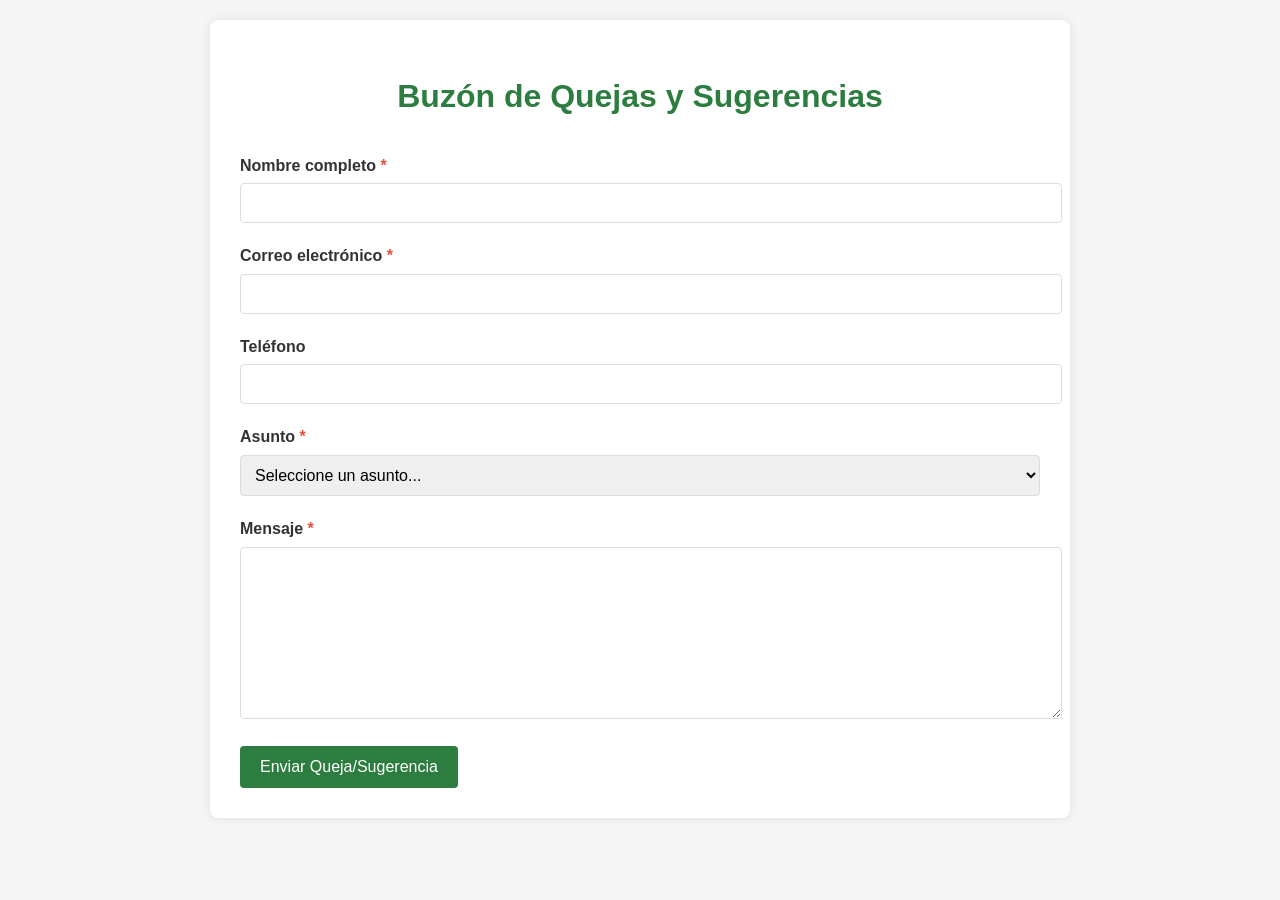
<file: buzon.html>
<!DOCTYPE html>
<html lang="es">
<head>
    <meta charset="UTF-8">
    <meta name="viewport" content="width=device-width, initial-scale=1.0">
    <title>Buzón de Quejas - Maxi Riego</title>
    <style>
        body {
            font-family: 'Arial', sans-serif;
            line-height: 1.6;
            margin: 0;
            padding: 20px;
            background-color: #f5f5f5;
            color: #333;
        }
        
        .container {
            max-width: 800px;
            margin: 0 auto;
            background: #fff;
            padding: 30px;
            border-radius: 8px;
            box-shadow: 0 0 10px rgba(0, 0, 0, 0.1);
        }
        
        h1 {
            color: #2c7d3f;
            text-align: center;
            margin-bottom: 30px;
        }
        
        .logo {
            text-align: center;
            margin-bottom: 20px;
        }
        
        .logo img {
            max-width: 200px;
        }
        
        .form-group {
            margin-bottom: 20px;
        }
        
        label {
            display: block;
            margin-bottom: 5px;
            font-weight: bold;
        }
        
        input[type="text"],
        input[type="email"],
        input[type="tel"],
        select,
        textarea {
            width: 100%;
            padding: 10px;
            border: 1px solid #ddd;
            border-radius: 4px;
            font-size: 16px;
        }
        
        textarea {
            height: 150px;
            resize: vertical;
        }
        
        .required {
            color: #e74c3c;
        }
        
        .btn-submit {
            background-color: #2c7d3f;
            color: white;
            border: none;
            padding: 12px 20px;
            font-size: 16px;
            cursor: pointer;
            border-radius: 4px;
            transition: background-color 0.3s;
        }
        
        .btn-submit:hover {
            background-color: #23903c;
        }
        
        .confirmation {
            display: none;
            background-color: #d4edda;
            color: #155724;
            padding: 15px;
            border-radius: 4px;
            margin-top: 20px;
            text-align: center;
        }
        
        .error {
            color: #e74c3c;
            font-size: 14px;
            margin-top: 5px;
            display: none;
        }
        
        .back-to-index {
            display: none;
            text-align: center;
            margin-top: 20px;
            cursor: pointer;
        }
        
        .back-arrow {
            font-size: 24px;
            margin-right: 8px;
            vertical-align: middle;
        }
        
        .back-text {
            vertical-align: middle;
        }
    </style>
</head>
<body>
    <div class="container">
        <div class="logo">
            <!-- Reemplaza con el logo real de Maxi Riego -->
            
        </div>
        
        <h1>Buzón de Quejas y Sugerencias</h1>
        
        <form id="complaintForm">
            <div class="form-group">
                <label for="name">Nombre completo <span class="required">*</span></label>
                <input type="text" id="name" name="name" required>
                <div class="error" id="nameError">Por favor ingrese su nombre completo</div>
            </div>
            
            <div class="form-group">
                <label for="email">Correo electrónico <span class="required">*</span></label>
                <input type="email" id="email" name="email" required>
                <div class="error" id="emailError">Por favor ingrese un correo electrónico válido</div>
            </div>
            
            <div class="form-group">
                <label for="phone">Teléfono</label>
                <input type="tel" id="phone" name="phone">
            </div>
            
            <div class="form-group">
                <label for="subject">Asunto <span class="required">*</span></label>
                <select id="subject" name="subject" required>
                    <option value="">Seleccione un asunto...</option>
                    <option value="queja">Queja</option>
                    <option value="sugerencia">Sugerencia</option>
                    <option value="reclamo">Reclamo</option>
                    <option value="felicitacion">Felicitación</option>
                    <option value="otro">Otro</option>
                </select>
                <div class="error" id="subjectError">Por favor seleccione un asunto</div>
            </div>
            
            <div class="form-group">
                <label for="message">Mensaje <span class="required">*</span></label>
                <textarea id="message" name="message" required></textarea>
                <div class="error" id="messageError">Por favor ingrese su mensaje</div>
            </div>
            
            <button type="submit" class="btn-submit">Enviar Queja/Sugerencia</button>
        </form>
        
        <div class="confirmation" id="confirmation">
            <h3>¡Gracias por su feedback!</h3>
            <p>Hemos recibido su mensaje y nos pondremos en contacto con usted en un plazo máximo de 48 horas.</p>
            <p>Número de seguimiento: <strong id="trackingNumber"></strong></p>
        </div>
        
        <div class="back-to-index" id="backToIndex">
            <span class="back-arrow">←</span>
            <span class="back-text">Volver a la página principal</span>
        </div>
    </div>

    <script>
        document.getElementById('complaintForm').addEventListener('submit', function(e) {
            e.preventDefault();
            
            // Validación de campos
            let isValid = true;
            const name = document.getElementById('name');
            const email = document.getElementById('email');
            const subject = document.getElementById('subject');
            const message = document.getElementById('message');
            
            // Validar nombre
            if (name.value.trim() === '') {
                document.getElementById('nameError').style.display = 'block';
                isValid = false;
            } else {
                document.getElementById('nameError').style.display = 'none';
            }
            
            // Validar email
            const emailRegex = /^[^\s@]+@[^\s@]+\.[^\s@]+$/;
            if (!emailRegex.test(email.value)) {
                document.getElementById('emailError').style.display = 'block';
                isValid = false;
            } else {
                document.getElementById('emailError').style.display = 'none';
            }
            
            // Validar asunto
            if (subject.value === '') {
                document.getElementById('subjectError').style.display = 'block';
                isValid = false;
            } else {
                document.getElementById('subjectError').style.display = 'none';
            }
            
            // Validar mensaje
            if (message.value.trim() === '') {
                document.getElementById('messageError').style.display = 'block';
                isValid = false;
            } else {
                document.getElementById('messageError').style.display = 'none';
            }
            
            if (isValid) {
                // Generar número de seguimiento
                const trackingNum = 'MR-' + Date.now().toString().slice(-6);
                document.getElementById('trackingNumber').textContent = trackingNum;
                
                // Mostrar confirmación y flecha de regreso
                document.getElementById('complaintForm').style.display = 'none';
                document.getElementById('confirmation').style.display = 'block';
                document.getElementById('backToIndex').style.display = 'block';
                
                // Guardar en localStorage (solo para demostración)
                const complaint = {
                    name: name.value,
                    email: email.value,
                    phone: document.getElementById('phone').value,
                    subject: subject.value,
                    message: message.value,
                    date: new Date().toISOString(),
                    tracking: trackingNum
                };
                
                let complaints = JSON.parse(localStorage.getItem('maxiRiegoComplaints') || '[]');
                complaints.push(complaint);
                localStorage.setItem('maxiRiegoComplaints', JSON.stringify(complaints));
            }
        });
        
        // Función para volver al index
        document.getElementById('backToIndex').addEventListener('click', function() {
            // Cambia esta URL por la de tu página principal
            window.location.href = 'index.html';
        });
    </script>
</body>
</html>
</file>
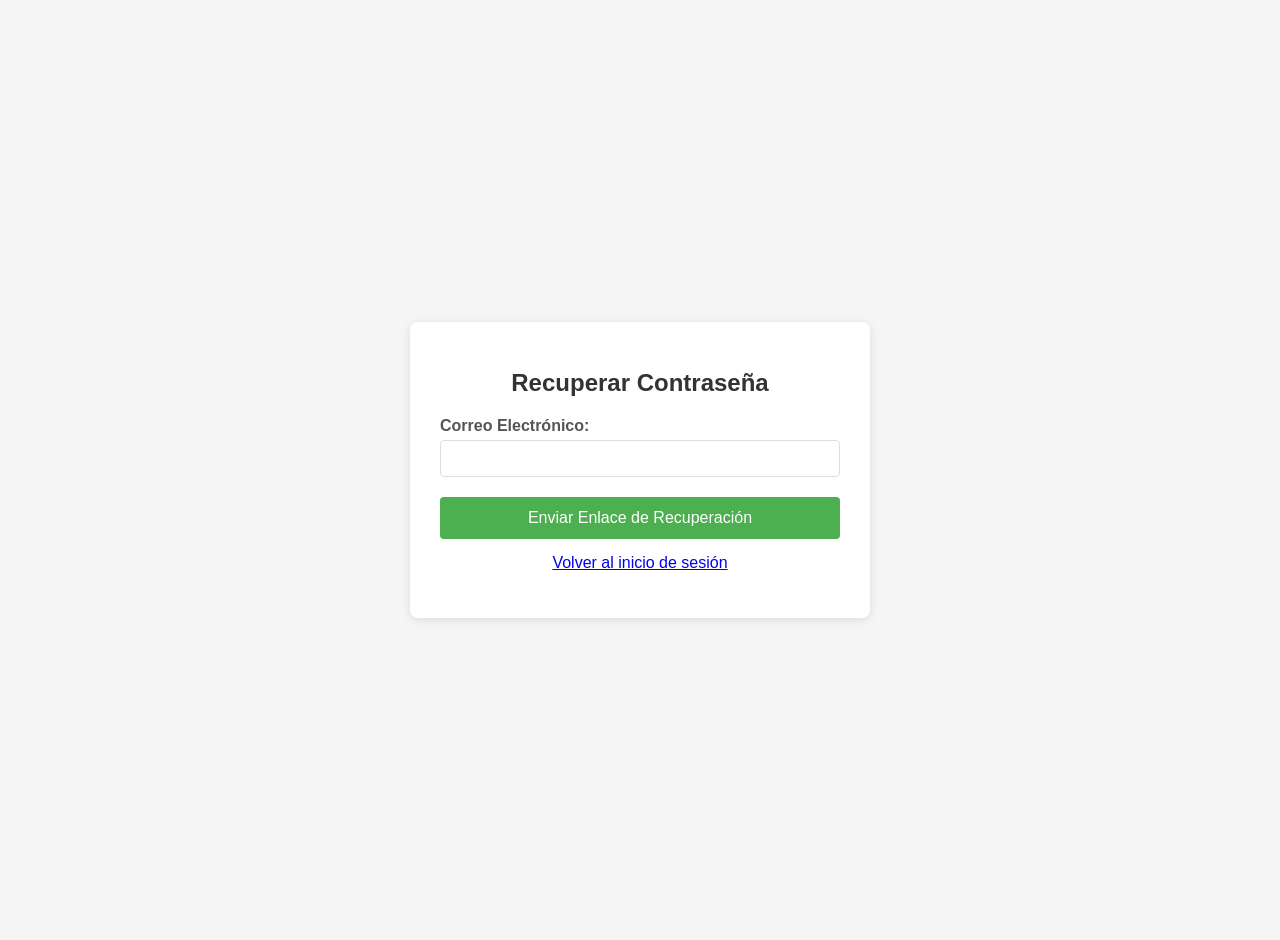
<file: recuperacion.html>
<!DOCTYPE html>
<html lang="es">
<head>
    <meta charset="UTF-8">
    <meta name="viewport" content="width=device-width, initial-scale=1.0">
    <title>Recuperación de Contraseña</title>
    <style>
        body {
            font-family: Arial, sans-serif;
            background-color: #f5f5f5;
            margin: 0;
            padding: 20px;
            display: flex;
            justify-content: center;
            align-items: center;
            min-height: 100vh;
        }
        .container {
            background-color: white;
            border-radius: 8px;
            box-shadow: 0 2px 10px rgba(0, 0, 0, 0.1);
            padding: 30px;
            width: 100%;
            max-width: 400px;
        }
        h1 {
            color: #333;
            text-align: center;
            margin-bottom: 20px;
            font-size: 24px;
        }
        .form-group {
            margin-bottom: 20px;
        }
        label {
            display: block;
            margin-bottom: 5px;
            font-weight: bold;
            color: #555;
        }
        input[type="email"],
        input[type="password"],
        input[type="text"] {
            width: 100%;
            padding: 10px;
            border: 1px solid #ddd;
            border-radius: 4px;
            box-sizing: border-box;
        }
        button {
            background-color: #4CAF50;
            color: white;
            border: none;
            padding: 12px 20px;
            width: 100%;
            border-radius: 4px;
            cursor: pointer;
            font-size: 16px;
            transition: background-color 0.3s;
        }
        button:hover {
            background-color: #45a049;
        }
        .step {
            display: none;
        }
        .step.active {
            display: block;
        }
        .message {
            padding: 10px;
            margin-bottom: 20px;
            border-radius: 4px;
            text-align: center;
        }
        .success {
            background-color: #dff0d8;
            color: #3c763d;
        }
        .error {
            background-color: #f2dede;
            color: #a94442;
        }
        .info {
            background-color: #d9edf7;
            color: #31708f;
        }
        .email-simulation {
            background-color: #f8f9fa;
            border: 1px dashed #6c757d;
            padding: 15px;
            margin-top: 20px;
            border-radius: 5px;
            display: none;
        }
        #countdown {
            font-weight: bold;
            color: #4CAF50;
        }
    </style>
</head>
<body>
    <div class="container">
        <!-- Paso 1: Solicitar recuperación -->
        <div id="step1" class="step active">
            <h1>Recuperar Contraseña</h1>
            <div id="message1" class="message" style="display: none;"></div>
            <div class="form-group">
                <label for="email">Correo Electrónico:</label>
                <input type="email" id="email" required>
            </div>
            <button id="requestBtn">Enviar Enlace de Recuperación</button>
            <p style="text-align: center; margin-top: 15px;">
                <a href="index.html">Volver al inicio de sesión</a>
            </p>
            
            <!-- Simulación de email -->
            <div id="emailSimulation" class="email-simulation">
                <h3>Email de Recuperación (Simulación)</h3>
                <p><strong>Para:</strong> <span id="simulatedTo"></span></p>
                <p><strong>Asunto:</strong> Recuperación de contraseña</p>
                <p><strong>Mensaje:</strong> Haga clic en el siguiente enlace para restablecer su contraseña:</p>
                <p><a href="#" id="simulatedLink">http://ejemplo.com/reset?token=<span id="simulatedToken"></span></a></p>
                <p><em>Este enlace expirará en 1 hora.</em></p>
                <button onclick="useSimulatedToken()">Usar este código</button>
            </div>
        </div>

        <!-- Paso 2: Ingresar token -->
        <div id="step2" class="step">
            <h1>Verificar Código</h1>
            <div id="message2" class="message" style="display: none;"></div>
            <div class="form-group">
                <label for="token">Código de Verificación:</label>
                <input type="text" id="token" required placeholder="Ingrese el código de 6 dígitos">
            </div>
            <button id="verifyBtn">Verificar Código</button>
            <p style="text-align: center; margin-top: 15px;">
                <a href="#" id="backLink1">Volver atrás</a>
            </p>
        </div>

        <!-- Paso 3: Nueva contraseña -->
        <div id="step3" class="step">
            <h1>Nueva Contraseña</h1>
            <div id="message3" class="message" style="display: none;"></div>
            <div class="form-group">
                <label for="newPassword">Nueva Contraseña:</label>
                <input type="password" id="newPassword" required>
            </div>
            <div class="form-group">
                <label for="confirmPassword">Confirmar Contraseña:</label>
                <input type="password" id="confirmPassword" required>
            </div>
            <button id="resetBtn">Restablecer Contraseña</button>
            <p style="text-align: center; margin-top: 15px;">
                <a href="#" id="backLink2">Volver atrás</a>
            </p>
        </div>

        <!-- Paso 4: Confirmación -->
        <div id="step4" class="step">
            <h1>Contraseña Restablecida</h1>
            <div id="message4" class="message success">
                ¡Tu contraseña ha sido restablecida exitosamente!
                <br><br>
                Redirigiendo a la página de inicio en <span id="countdown">5</span> segundos...
            </div>
            <button id="loginLink2">Ir al Inicio de Sesión Ahora</button>
        </div>
    </div>

    <script>
        // Datos de ejemplo almacenados en localStorage
        const initializeDemoData = () => {
            if (!localStorage.getItem('demoUsers')) {
                const demoUsers = {
                    'usuario@ejemplo.com': {
                        password: 'password123'
                    },
                    'correo@dominio.com': {
                        password: 'miclave456'
                    }
                };
                localStorage.setItem('demoUsers', JSON.stringify(demoUsers));
            }
            
            if (!localStorage.getItem('recoveryTokens')) {
                localStorage.setItem('recoveryTokens', JSON.stringify({}));
            }
        };

        // Inicializar datos al cargar la página
        initializeDemoData();

        // Elementos del DOM
        const elements = {
            steps: {
                step1: document.getElementById('step1'),
                step2: document.getElementById('step2'),
                step3: document.getElementById('step3'),
                step4: document.getElementById('step4')
            },
            inputs: {
                email: document.getElementById('email'),
                token: document.getElementById('token'),
                newPassword: document.getElementById('newPassword'),
                confirmPassword: document.getElementById('confirmPassword')
            },
            buttons: {
                requestBtn: document.getElementById('requestBtn'),
                verifyBtn: document.getElementById('verifyBtn'),
                resetBtn: document.getElementById('resetBtn'),
                loginLink2: document.getElementById('loginLink2'),
                backLink1: document.getElementById('backLink1'),
                backLink2: document.getElementById('backLink2')
            },
            messages: {
                message1: document.getElementById('message1'),
                message2: document.getElementById('message2'),
                message3: document.getElementById('message3'),
                message4: document.getElementById('message4')
            },
            emailSimulation: {
                container: document.getElementById('emailSimulation'),
                to: document.getElementById('simulatedTo'),
                token: document.getElementById('simulatedToken'),
                link: document.getElementById('simulatedLink')
            },
            countdown: document.getElementById('countdown')
        };

        // Cambiar entre pasos
        const changeStep = (currentStep, nextStep) => {
            elements.steps[currentStep].classList.remove('active');
            elements.steps[nextStep].classList.add('active');
        };

        // Mostrar mensaje
        const showMessage = (step, message, type) => {
            const messageElement = elements.messages[`message${step}`];
            messageElement.textContent = message;
            messageElement.className = `message ${type}`;
            messageElement.style.display = 'block';
        };

        // Generar token aleatorio
        const generateToken = () => {
            return Math.floor(100000 + Math.random() * 900000); // Código de 6 dígitos
        };

        // Paso 1: Solicitar recuperación
        const requestRecovery = () => {
            const email = elements.inputs.email.value.trim();
            
            if (!email) {
                showMessage(1, 'Por favor ingresa tu correo electrónico', 'error');
                return;
            }
            
            // Verificar si el email existe
            const users = JSON.parse(localStorage.getItem('demoUsers'));
            
            if (!users[email]) {
                showMessage(1, 'Este correo no está registrado en nuestro sistema', 'error');
                return;
            }
            
            // Generar token
            const token = generateToken();
            const expiration = Date.now() + 3600000; // 1 hora
            
            // Guardar token en localStorage
            const tokens = JSON.parse(localStorage.getItem('recoveryTokens'));
            tokens[email] = {
                token: token,
                expires: expiration
            };
            localStorage.setItem('recoveryTokens', JSON.stringify(tokens));
            
            // Guardar email en memoria para los siguientes pasos
            sessionStorage.setItem('recoveryEmail', email);
            
            // Mostrar simulación de email
            elements.emailSimulation.to.textContent = email;
            elements.emailSimulation.token.textContent = token;
            elements.emailSimulation.container.style.display = 'block';
            
            // Mostrar mensaje de éxito
            showMessage(1, `Se ha enviado un código de verificación a ${email}`, 'success');
            
            // Ir al paso 2 después de 1 segundo
            setTimeout(() => changeStep('1', '2'), 1000);
        };

        // Usar token simulado (para facilitar pruebas)
        const useSimulatedToken = () => {
            const token = elements.emailSimulation.token.textContent;
            elements.inputs.token.value = token;
            changeStep('1', '2');
        };

        // Paso 2: Verificar token
        const verifyToken = () => {
            const email = sessionStorage.getItem('recoveryEmail');
            const token = elements.inputs.token.value.trim();
            
            if (!token) {
                showMessage(2, 'Por favor ingresa el código de verificación', 'error');
                return;
            }
            
            if (token.length !== 6 || !/^\d+$/.test(token)) {
                showMessage(2, 'El código debe tener 6 dígitos numéricos', 'error');
                return;
            }
            
            // Verificar token
            const tokens = JSON.parse(localStorage.getItem('recoveryTokens'));
            const userToken = tokens[email];
            
            if (!userToken || userToken.token !== parseInt(token)) {
                showMessage(2, 'Código de verificación incorrecto', 'error');
                return;
            }
            
            // Verificar expiración
            if (userToken.expires < Date.now()) {
                showMessage(2, 'El código ha expirado. Solicita uno nuevo.', 'error');
                return;
            }
            
            // Ir al paso 3
            changeStep('2', '3');
        };

        // Paso 3: Restablecer contraseña
        const resetPassword = () => {
            const email = sessionStorage.getItem('recoveryEmail');
            const newPassword = elements.inputs.newPassword.value;
            const confirmPassword = elements.inputs.confirmPassword.value;
            
            if (!newPassword || !confirmPassword) {
                showMessage(3, 'Por favor completa ambos campos', 'error');
                return;
            }
            
            if (newPassword !== confirmPassword) {
                showMessage(3, 'Las contraseñas no coinciden', 'error');
                return;
            }
            
            if (newPassword.length < 6) {
                showMessage(3, 'La contraseña debe tener al menos 6 caracteres', 'error');
                return;
            }
            
            // Actualizar contraseña en los datos de demo
            const users = JSON.parse(localStorage.getItem('demoUsers'));
            users[email].password = newPassword;
            localStorage.setItem('demoUsers', JSON.stringify(users));
            
            // Eliminar token usado
            const tokens = JSON.parse(localStorage.getItem('recoveryTokens'));
            delete tokens[email];
            localStorage.setItem('recoveryTokens', JSON.stringify(tokens));
            
            // Limpiar campos
            elements.inputs.newPassword.value = '';
            elements.inputs.confirmPassword.value = '';
            
            // Ir al paso 4
            changeStep('3', '4');
            
            // Iniciar cuenta regresiva para redirección
            startCountdown();
        };

        // Cuenta regresiva para redirección
        const startCountdown = () => {
            let seconds = 5;
            elements.countdown.textContent = seconds;
            
            const countdownInterval = setInterval(() => {
                seconds--;
                elements.countdown.textContent = seconds;
                
                if (seconds <= 0) {
                    clearInterval(countdownInterval);
                    window.location.href = 'index.html';
                }
            }, 1000);
        };

        // Redirección a index.html
        const goToIndex = () => {
            window.location.href = 'index.html';
        };

        // Event listeners
        elements.buttons.requestBtn.addEventListener('click', requestRecovery);
        elements.buttons.verifyBtn.addEventListener('click', verifyToken);
        elements.buttons.resetBtn.addEventListener('click', resetPassword);
        elements.buttons.loginLink2.addEventListener('click', goToIndex);
        elements.buttons.backLink1.addEventListener('click', () => changeStep('2', '1'));
        elements.buttons.backLink2.addEventListener('click', () => changeStep('3', '2'));
        
        // Permitir enviar con Enter
        elements.inputs.email.addEventListener('keypress', (e) => {
            if (e.key === 'Enter') requestRecovery();
        });
        
        elements.inputs.token.addEventListener('keypress', (e) => {
            if (e.key === 'Enter') verifyToken();
        });
        
        elements.inputs.confirmPassword.addEventListener('keypress', (e) => {
            if (e.key === 'Enter') resetPassword();
        });
    </script>
</body>
</html>
</file>
